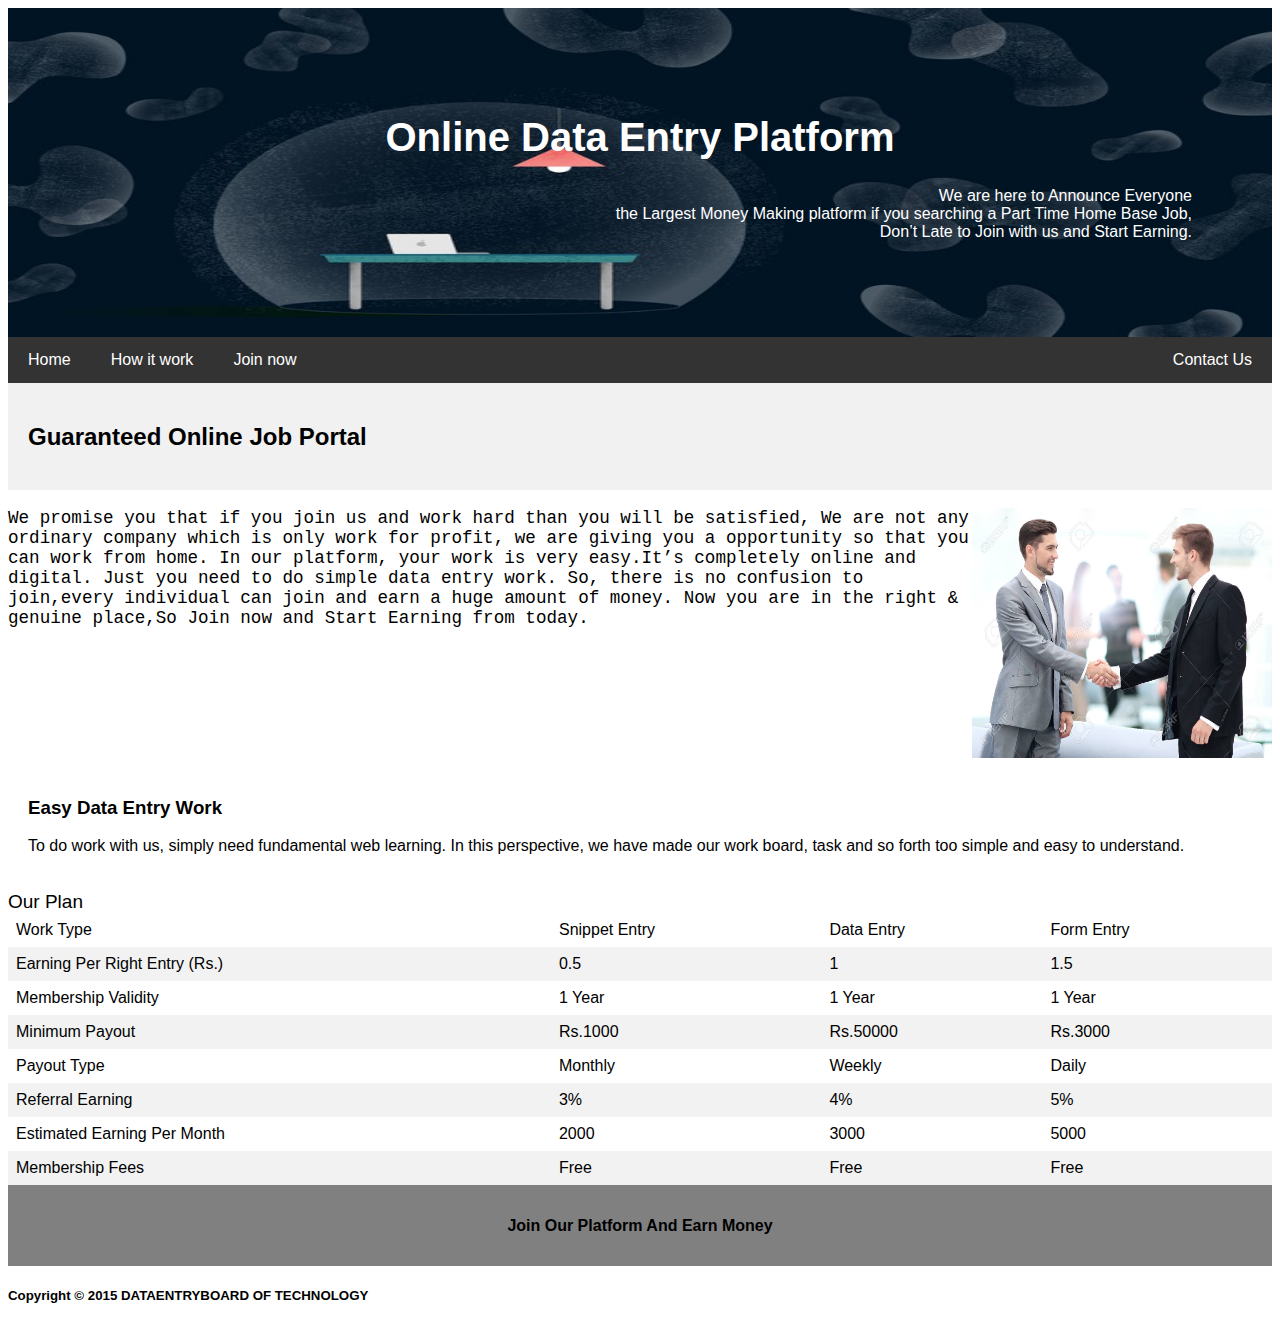
<file: asset/index.html>
<!DOCTYPE html>
<html lang="en">
<head>
<title>Earn Money</title>
<meta charset="UTF-8">
<meta name="viewport" content="width=device-width, initial-scale=1">

  <link rel="stylesheet"  href="/asset/css/style.css">

</head> 
<div class="header">
<h1>Online Data Entry Platform</h1>
  
  <p align="right">
We are here to Announce Everyone <br>the Largest Money Making platform if you searching a Part Time Home Base Job,<br>Don’t Late to Join with us and Start Earning.</p>
</div> 

<div class="navbar">
  <a href="#">Home</a>
  <a href="#">How it work</a>
  <a href="#">Join now</a>
  <a href="#" class="right">Contact Us</a>
</div>


<div class="row">
  <div class="side">
<h2>Guaranteed Online Job Portal</h2></div>

 <div class="textstyle">
<p>We promise you that if you join us and work hard than you will be satisfied,<img src="/asset/images/handshake3.jpg" alt="Snow" align="right"  height="250" width="300" > We are not any ordinary company which is only work for profit, we are giving you a opportunity so that you can work from home.
 
In our platform, your work is very easy.It’s completely online and digital. Just you need to do simple data entry work. So, there is no confusion to join,every individual can join and earn a huge amount of money.

Now you are in the right & genuine place,So Join now and Start Earning from today.


</p>

</div>

  <div class="main">
<h3>Easy Data Entry Work</h3>
<p> To do work with us, simply need fundamental web learning. In this perspective, we have made our work board, task and so forth too simple and easy to understand.</p></div>
</div>
</div>
<h style="font-size: 19px;">Our Plan</h>
<table>
<tr><td>Work Type</td><td>Snippet  Entry</td><td>Data Entry </td><td>Form Entry </td></tr> 
<tr><td>Earning Per Right Entry (Rs.)</td><td><i class="fa fa-inr"></i> 0.5</td><td><i class="fa fa-inr"></i> 1</td><td><i class="fa fa-inr"></i> 1.5</td></tr> 
<tr><td>Membership Validity</td><td>1 Year</td><td>1 Year</td><td>1 Year</td></tr> 
<tr><td>Minimum Payout</td><td>Rs.1000</td><td>Rs.50000</td><td>Rs.3000</td></tr> 
<tr><td>Payout Type</td><td>Monthly</td><td>Weekly</td><td>Daily</td></tr> 
<tr><td>Referral Earning</td><td>3%</td><td>4%</td><td>5%</td></tr> 
<tr><td>Estimated Earning Per Month </td><td>2000</td><td>3000</td><td>5000</td></tr>
<tr><td>Membership Fees</td><td>Free</td><td>Free</td><td>Free</td></tr>
</table>
 <div class="footer">
  <h4>Join Our Platform And Earn Money</h4>
</div> 
<div class=footer">
<h5>Copyright © 2015 DATAENTRYBOARD OF TECHNOLOGY</h5>
</div>

</body>
<script>
  
  </script>
</html>
</file>
<file: asset/css/style.css>
body {
    font-family: Arial, Helvetica, sans-serif;
  }
  .header {
    padding: 80px; 
    text-align: center; 
  background-image:url('../images/original.jpg');
   background-repeat: no-repeat;
    
    background-size: 100% 100%; 
    color: #ffffff; 
  }
  
  
  .header h1 {
    font-size: 40px;
  }
  
  .navbar {
    overflow: hidden; 
    background-color: #333; 
  }
  
  
  .navbar a {
    float: left; 
    display: block;
    color: white; 
    text-align: center;
    padding: 14px 20px;
    text-decoration: none;
  }
  
  
  .navbar a.right {
    float: right; 
  }
  
  
  .navbar a:hover {
    background-color: #ddd; 
    color: black; 
  }
  .footer {
    padding: 10px; /* Some padding */
    text-align: center; /* Center text*/
    background: grey; /* Grey background */
  }
  /* Ensure proper sizing */
  * {
    box-sizing: border-box;
  }
  
  /* Column container */
  .row {
    display: flex;
    flex-wrap: wrap;
  
  }
  
  .bg-image {
    /* Full height */
    height: 50%; 
    
    /* Center and scale the image nicely */
    background-position: center;
    background-repeat: no-repeat;
    background-size: cover;
  }
  
  /* Images used */
  .img1 { background-image: src("../images/handshake1.jpg"); }
   
  .textstyle{
  font-size:110%;
  font-family:courier;
  
  }
  table {
    border-collapse: collapse;
    width: 100%;
  }
  td {
    text-align: left;
    padding: 8px;
  }
  
  tr:nth-child(even){background-color: #f2f2f2}
  
  th {
    background-color: #4CAF50;
    color: white;
  }
  .side {
    flex: 30%; 
    background-color: #f1f1f1; /* Grey background color */
    padding: 20px;
  }
  
  /* Main column */
  .main {
    flex: 70%; 
    background-color: white; 
    padding: 20px; 
  }
  @media screen and (max-width: 700px) {
    .row {
      flex-direction: column;
    }
  }
  
  @media screen and (max-width: 400px) {
    .navbar a {
      float: none;
      width: 100%;
    }
  }
</file>
